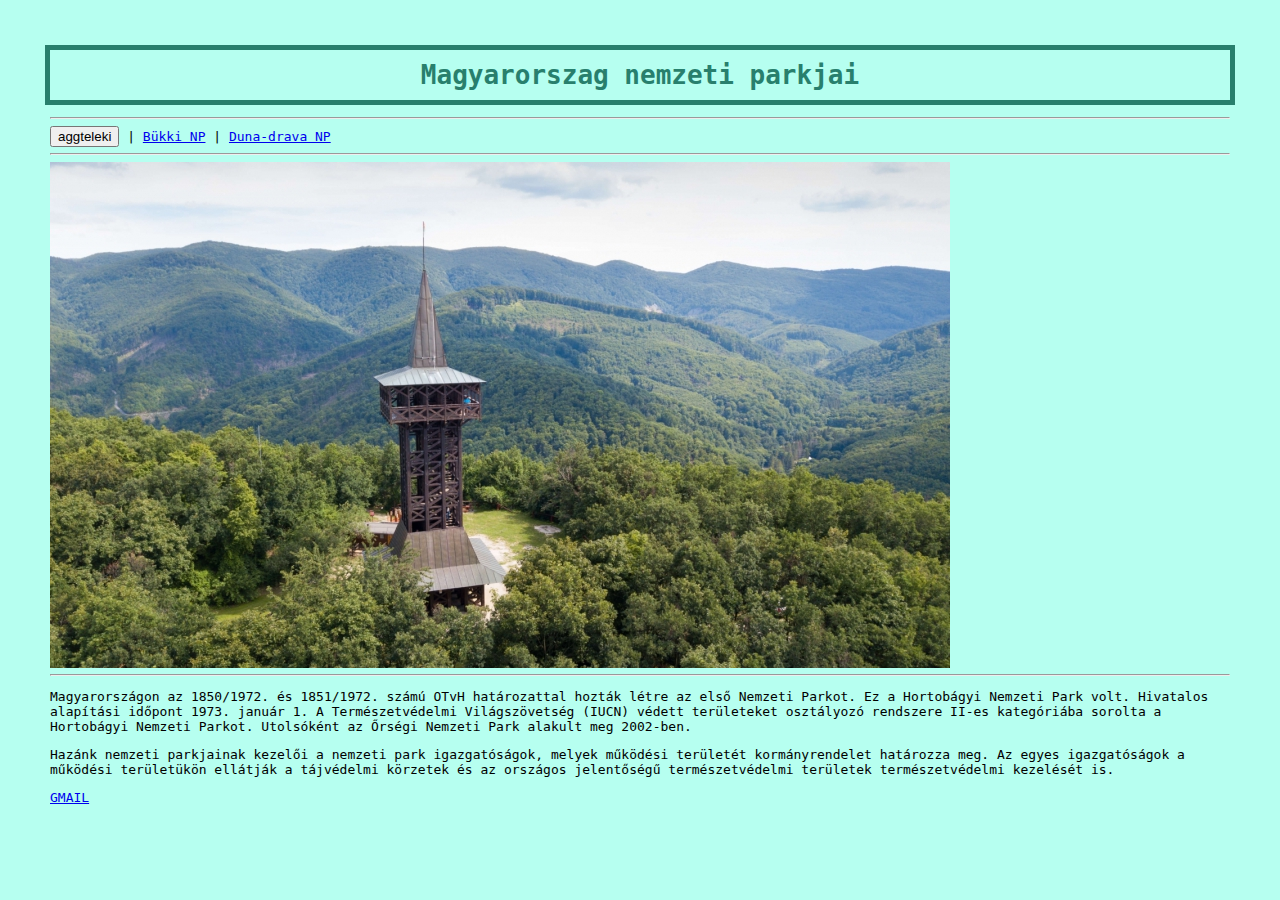
<file: index.html>
<html>
<head>
<title>
Magyarorszag nemzeti parkjai    
</title>   
    <link rel="stylesheet" href="stilus.css">
</head>

<body>
<h1>
Magyarorszag nemzeti parkjai    
</h1>
<hr>
<a href="anp.html"><button class="button button1">aggteleki</button></a> |
<a href="bnp.html">Bükki NP</a> |
<a href="d-dnp.html">Duna-drava NP</a>
<hr>
<img src="kepek/kezdokep%20(1).jpg">
<hr>
<p>Magyarországon az 1850/1972. és 1851/1972. számú OTvH határozattal hozták létre az első Nemzeti Parkot. Ez a Hortobágyi Nemzeti Park volt. Hivatalos alapítási időpont 1973. január 1. A Természetvédelmi Világszövetség (IUCN) védett területeket osztályozó rendszere II-es kategóriába sorolta a Hortobágyi Nemzeti Parkot. Utolsóként az Őrségi Nemzeti Park alakult meg 2002-ben.</p>
<p>Hazánk nemzeti parkjainak kezelői a nemzeti park igazgatóságok, melyek működési területét kormányrendelet határozza meg. Az egyes igazgatóságok a működési területükön ellátják a tájvédelmi körzetek és az országos jelentőségű természetvédelmi területek természetvédelmi kezelését is.</p>
    
    <a href="www.gmail.com">GMAIL</a>
    
    
    
</body>












</html>
</file>
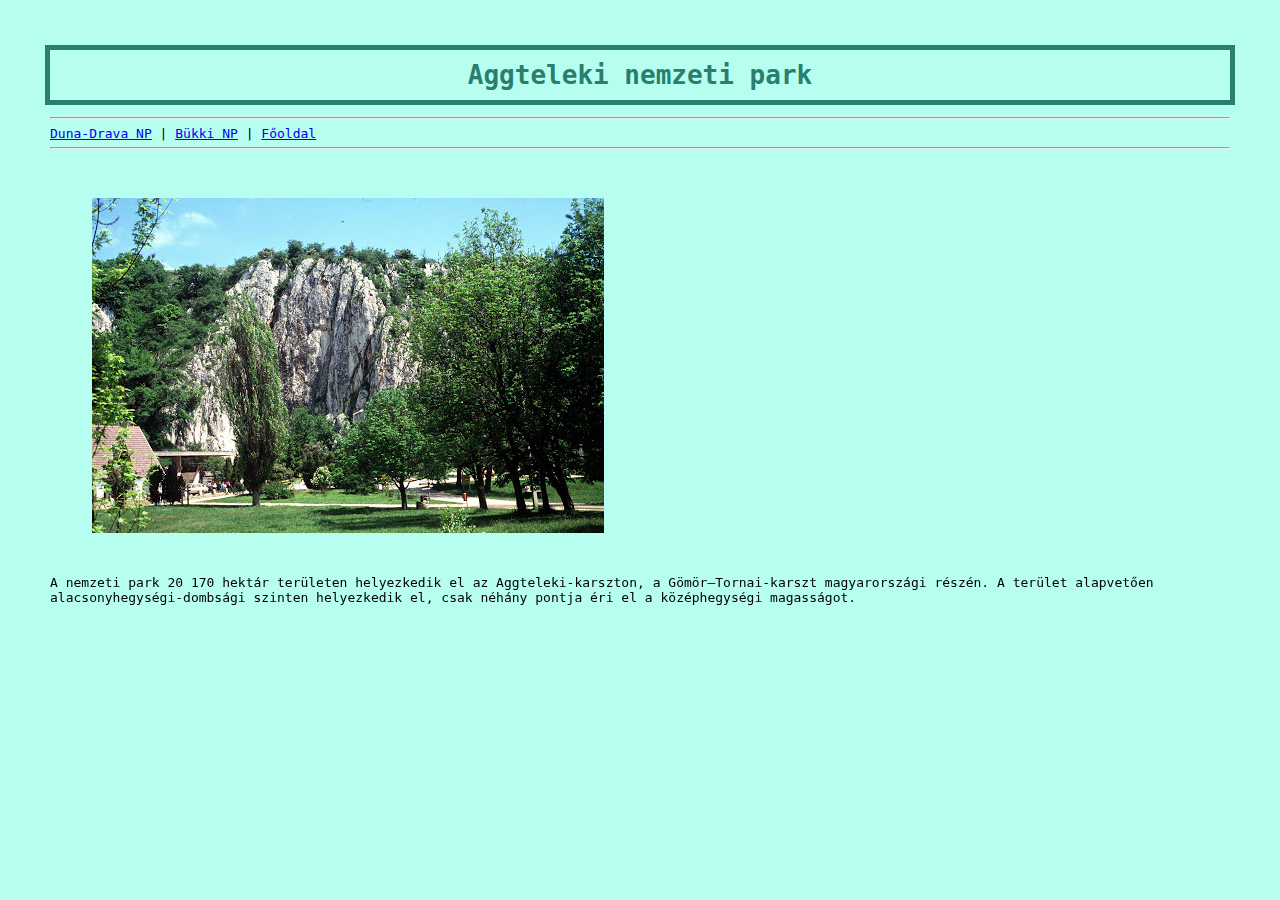
<file: anp.html>
<html>
<head>
<title>
Magyarország nemzeti parkajai
</title>   
    <link rel="stylesheet" href="stilus.css">
</head>

<body>
<h1>
Aggteleki nemzeti park
</h1>
<hr>
<a href="index.html">Duna-Drava NP</a> |
<a href="bnp.html">Bükki NP</a> |
<a href="d-dnp.html">Főoldal</a>
<hr>
<table>
<tr>
<td><img src="kepek/aggteleki%20kp.jpg"> </td>    
<td><iframe width="560" height="315" src="https://www.youtube.com/embed/7BMYt2djHDE" frameborder="0" allow="accelerometer; autoplay; encrypted-media; gyroscope; picture-in-picture" allowfullscreen></iframe> </td>
</tr>  
    
</table>
    A nemzeti park 20 170 hektár területen helyezkedik el az Aggteleki-karszton, a Gömör–Tornai-karszt magyarországi részén. A terület alapvetően alacsonyhegységi-dombsági szinten helyezkedik el, csak néhány pontja éri el a középhegységi magasságot.
    
</body>












</html>
</file>
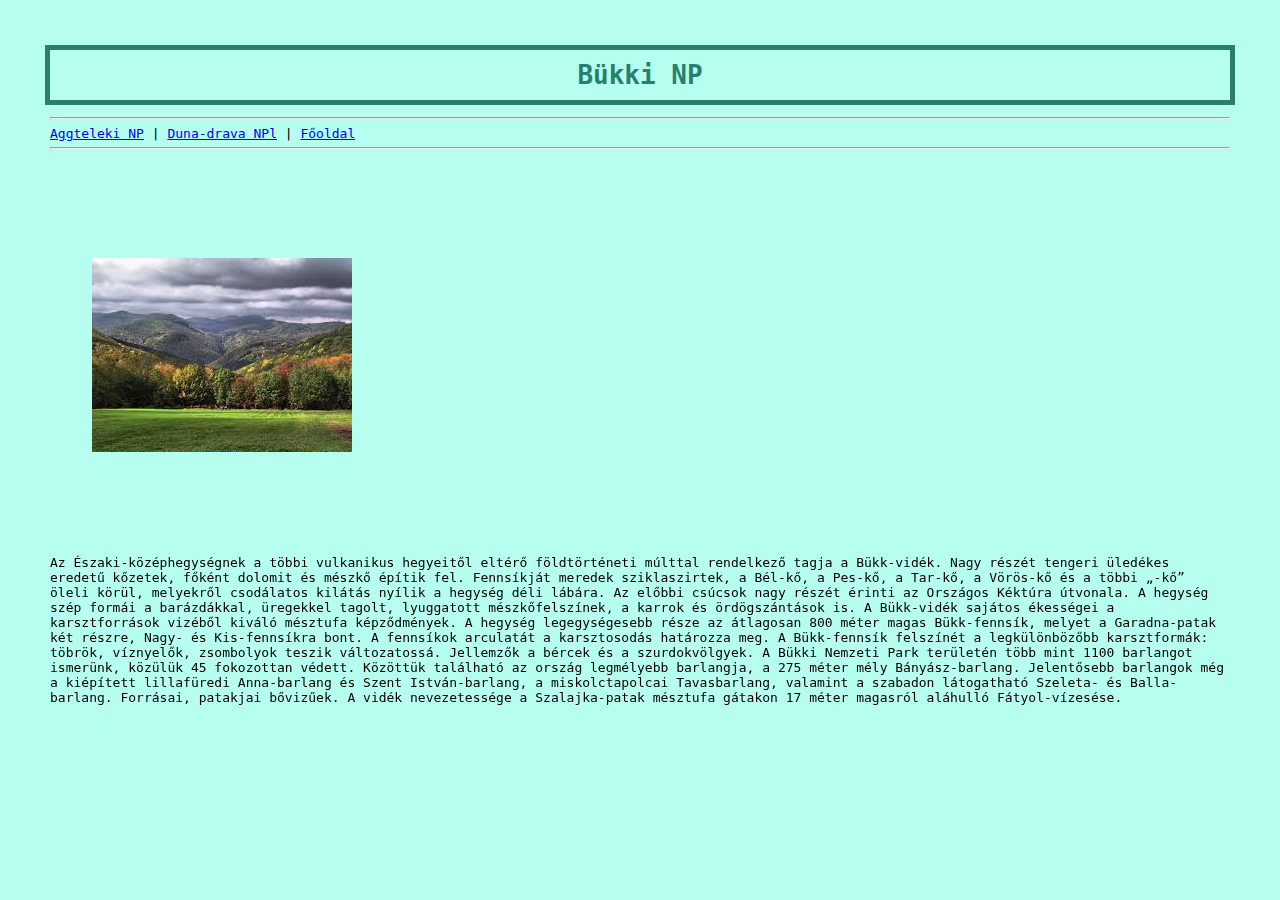
<file: bnp.html>
<html>
<head>
<title>
Magyarorszag nemzeti parkjai    
</title>   
    <link rel="stylesheet" href="stilus.css">
</head>

<body>
<h1>
Bükki NP   
</h1>
<hr>
<a href="anp.html">Aggteleki NP</a> |
<a href="index.html">Duna-drava NPl</a>  |
<a href="d-dnp.html">Főoldal</a>
<hr>
    <table>
<tr>
<td><img src="kepek/b%C3%BCkki%20kp.jpg"
    >    </td>
    
<td><iframe width="560" height="315" src="https://www.youtube.com/embed/fza6eskziko" frameborder="0" allow="accelerometer; autoplay; encrypted-media; gyroscope; picture-in-picture" allowfullscreen></iframe></td>
</tr>  
    
</table>
    
Az Északi-középhegységnek a többi vulkanikus hegyeitől eltérő földtörténeti múlttal rendelkező tagja a Bükk-vidék. Nagy részét tengeri üledékes eredetű kőzetek, főként dolomit és mészkő építik fel. Fennsíkját meredek sziklaszirtek, a Bél-kő, a Pes-kő, a Tar-kő, a Vörös-kő és a többi „-kő” öleli körül, melyekről csodálatos kilátás nyílik a hegység déli lábára. Az előbbi csúcsok nagy részét érinti az Országos Kéktúra útvonala. A hegység szép formái a barázdákkal, üregekkel tagolt, lyuggatott mészkőfelszínek, a karrok és ördögszántások is. A Bükk-vidék sajátos ékességei a karsztforrások vizéből kiváló mésztufa képződmények.

A hegység legegységesebb része az átlagosan 800 méter magas Bükk-fennsík, melyet a Garadna-patak két részre, Nagy- és Kis-fennsíkra bont. A fennsíkok arculatát a karsztosodás határozza meg. A Bükk-fennsík felszínét a legkülönbözőbb karsztformák: töbrök, víznyelők, zsombolyok teszik változatossá. Jellemzők a bércek és a szurdokvölgyek.

A Bükki Nemzeti Park területén több mint 1100 barlangot ismerünk, közülük 45 fokozottan védett. Közöttük található az ország legmélyebb barlangja, a 275 méter mély Bányász-barlang. Jelentősebb barlangok még a kiépített lillafüredi Anna-barlang és Szent István-barlang, a miskolctapolcai Tavasbarlang, valamint a szabadon látogatható Szeleta- és Balla-barlang.

Forrásai, patakjai bővizűek. A vidék nevezetessége a Szalajka-patak mésztufa gátakon 17 méter magasról aláhulló Fátyol-vízesése.
    
    
</body>












</html>
</file>
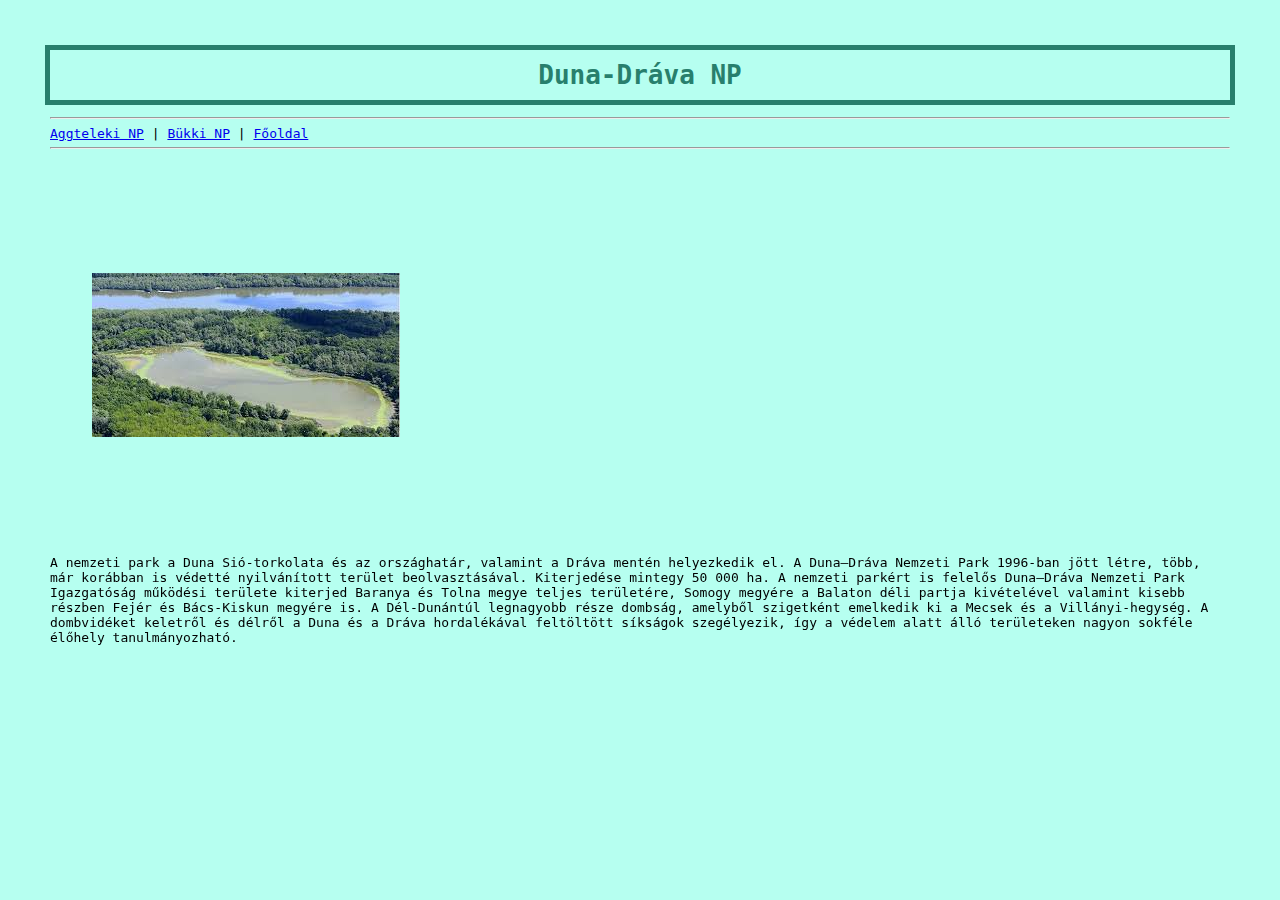
<file: d-dnp.html>
<html>
<head>
<title>
Magyarorszag nemzeti parkjai    
</title>   
    <link rel="stylesheet" href="stilus.css">
</head>

<body>
<h1>
Duna-Dráva NP   
</h1>
<hr>
<a href="anp.html">Aggteleki NP</a> |
<a href="bnp.html">Bükki NP</a> |
<a href="index.html">Főoldal</a>
<hr>
 <table>
<tr>
<td><img src="kepek/d-dkp.jpg"></td>
<td><iframe width="560" height="315" src="https://www.youtube.com/embed/tLzVLdjzyXo" frameborder="0" allow="accelerometer; autoplay; encrypted-media; gyroscope; picture-in-picture" allowfullscreen></iframe></td>
</tr>  
    
</table>
    
    A nemzeti park a Duna Sió-torkolata és az országhatár, valamint a Dráva mentén helyezkedik el. A Duna–Dráva Nemzeti Park 1996-ban jött létre, több, már korábban is védetté nyilvánított terület beolvasztásával. Kiterjedése mintegy 50 000 ha. A nemzeti parkért is felelős Duna–Dráva Nemzeti Park Igazgatóság működési területe kiterjed Baranya és Tolna megye teljes területére, Somogy megyére a Balaton déli partja kivételével valamint kisebb részben Fejér és Bács-Kiskun megyére is. A Dél-Dunántúl legnagyobb része dombság, amelyből szigetként emelkedik ki a Mecsek és a Villányi-hegység. A dombvidéket keletről és délről a Duna és a Dráva hordalékával feltöltött síkságok szegélyezik, így a védelem alatt álló területeken nagyon sokféle élőhely tanulmányozható.
</body>












</html>
</file>
<file: stilus.css>
body
    {background-color: #B6FFF0;
      margin: 50px  50px 50px 50px; 
font-family: monospace}

h1 {color: #287F6D;
outline: #287F6D solid 5px;
text-align: center;
padding: 10px;}


table,tr,td{padding: 20px 20px 20px 20px;}


.menupont{font-family: monospace;
font-size: 16px;
text-decoration: none;
padding: 8px 8px 8px 8px;
background: #99ceff;}

.menupont:hover{font-family: monospace;
font-size: 16px;
text-decoration: none;
padding: 8px 8px 8px 8px;
background: #ff7733;
color: white;}
</file>
